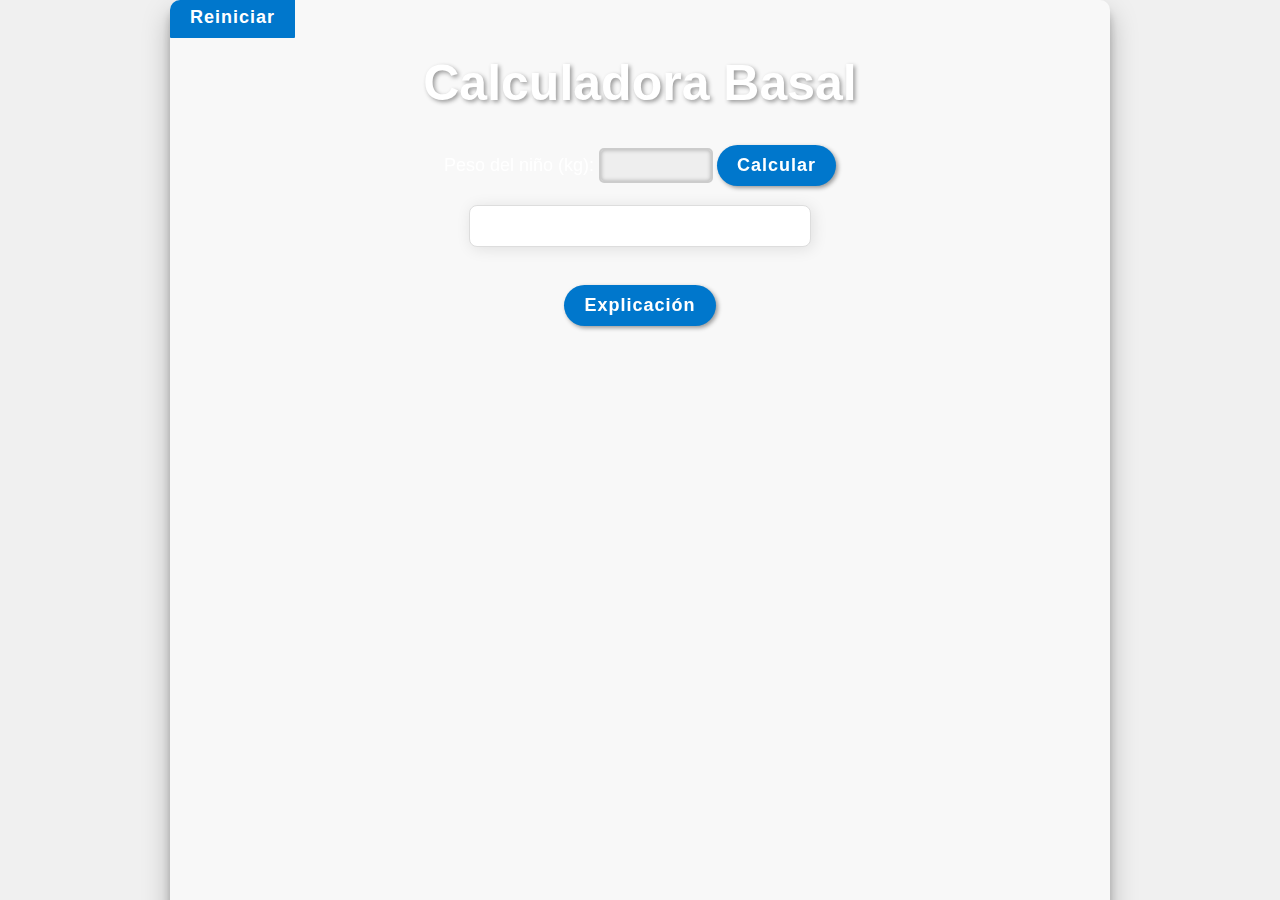
<file: index.html>
<!DOCTYPE html>
<html>
<head>
    <title>Calculadora Basal</title>
    <link rel="stylesheet" type="text/css" href="style.css">
    <script src="script.js"></script>
</head>
<body>
    <div id="fondo-exterior">
    <div id="contenedor">
    <h1>Calculadora Basal</h1>
    <label for="peso">Peso del niño (kg):</label>
    <input type="number" id="peso">

    <button id="calcular">Calcular</button><br><br>

    <div id="resultado"></div>

    <div id="opcionSC" style="display: none;">
        <button id="btn1500">1500</button>
        <button id="btn2000">2000</button>
    </div><br>

    <button id="explicacion">Explicación</button><br><br>
    
    <div id="info" style="display: none;">
        <h2>¿Cómo se calcula?</h2>
        <ul>
            <li>De 0kg a 10kg, se calcula 100cc por cada kilo.</li>
            <li>Se suman 50cc por cada kilo de peso por arriba de 10kg, hasta 20kg.</li>
            <li>De 20kg para arriba, se suman 20cc por cada kilo adicional.</li>
            <li>Para menores de 30kg se calcula por Holliday-Segar:</li>
            <ul>
                <li>Volumen diario en cc. (Centímetros Cúbicos)</li>
                <li>Mantenimiento en cc/hr (sería el volumen diario dividido 24hs).</li>
                <li>m+m/2 (sería el mantenimiento en cc/hr + el mantenimiento en cc/hr dividido 2).</li>
            </ul>
            <li>Para mayores de 30kg se calcula por SC (SC * 1500 o SC * 2000).</li>
        </ul>
    </div>
    <button id="reiniciar">Reiniciar</button>
</div>
</div>
</body>
</html>
</file>
<file: style.css>
body {
    font-family: Arial, sans-serif;
    background-color: #f0f0f0;
    text-align: center;
    padding: 20px;
  }
  /* Estilos para el encabezado h1 */
  
  h1 {
    font-size: 50px;
    color: #ffffff;
    text-shadow: 2px 2px 4px #999;
  }
  
  /* Estilos para el campo de entrada de peso */
  
  #peso {
    width: 100px; 
    padding: 5px;
    font-size: 18px;
    border: 2px solid #ccc;
    border-radius: 5px;
  }
  
  /* Estilos para el botón "Calcular" */
  
  #calcular {
    padding: 10px 20px;
    font-size: 18px;
    background-color: #0077cc;
    color: #fff;
    border: none;
    border-radius: px;
    cursor: pointer;
    transition: background-color 0.3s;
  }
  
  #calcular:hover {
    background-color: #0055aa;
  }
  
  /* Estilos para el resultado */
  
#resultado {
    width: 300px;
    padding: 10px;
    margin: 20px auto; 
    font-size: 18px;
    background-color: #fff;
    border: 1px solid #ddd;
    border-radius: 5px;
    box-shadow: 2px 2px 4px #999;
  }
  
  /* Estilos para los botones de elección SC * 1500 o SC * 2000 */
  
  #opcionSC {
    display: none;
    margin-top: 20px;
  }
  
  #btn1500, #btn2000 {
    padding: 10px 20px;
    font-size: 18px;
    background-color: #0077cc;
    color: #fff;
    border: none;
    border-radius: 5px;
    cursor: pointer;
    transition: background-color 0.3s;
  }
  
  #btn1500:hover, #btn2000:hover {
    background-color: #0055aa;
  }
  
  /* Estilos para el botón de explicación */
  
  #explicacion {
    padding: 10px 20px;
    font-size: 18px; 
    background-color: #0077cc;
    color: #fff;
    border: none;
    border-radius: px;
    cursor: pointer;
    transition: background-color 0.3s;
  }
  
  #explicacion:hover {
    background-color: #0055aa;
  }
  
  /* Estilos para el cuadro de información */
#info {
    width: 45%; 
    margin: 20px auto;
    padding: 15px;
    box-shadow: 0px 0px 8px #999;
    background-color: #f5f5f5;
    border: 1px solid #ddd;
    border-radius: 5px;
    text-align: left; 
  }
  
  /* Estilos para botones */
  
  #calcular, #btn1500, #btn2000, #explicacion {
    box-shadow: 2px 2px 4px #999;
  }
  
  /* Estilos para cuadros */
  
  #resultado {
    box-shadow: 0px 0px 8px #999;
  }
  
  #peso {
    box-shadow: inset 0px 0px 4px #aaa;  
  }
  
  /* Estilos para la lista dentro del cuadro de información */
  
  #info ul {
    list-style-type: square;
    margin-left: 20px;
  }
  
  /* Estilos para los elementos de la lista dentro del cuadro de información */
  
  #info ul li {
    margin-bottom: 10px;
  }
  
  /* Estilos para el encabezado h2 dentro del cuadro de información */
  
  #info h2 {
    font-size: 24px;
    color: #333;
    text-shadow: 2px 2px 4px #999;
    text-align:center;
  }
  /* Usar porcentajes en lugar de valores fijos */
.calculadora {
    width: 80%;
    max-width: 400px; 
  }
  
  #resultado {
    width: 80%;
    max-width: 300px;
  } 
  
  #info {
    width: 80%;
    max-width: 600px;
  }
  
  /* Imágenes responsivas */ 
  img {
    max-width: 100%;
    height: auto;
  }
  
  /* Media queries para diferentes tamaños */
  @media (max-width: 600px) {
    .calculadora {
      width: 90%;
    }
    
    #resultado {
      width: 90%;
    }
  }
  
  @media (max-width: 480px) {
    h1 {
      font-size: 24px;
    }
    
    #peso {
      width: 90%;
    }
    
    button {
      width: 90%;
    }    
  }
  /* Alineación de elementos */
section {
    text-align: center;
  }
  
  .calculadora {
    margin: 0 auto;
  }
  
  /* Espaciado */
  section {
    padding: 30px 20px;
  }
  
  #resultado, #info {
    margin-top: 1px;
  }
  label {
    font-size: 50px;
    color: #ffffff;
    font-size: 18px; 
  }
  
  #resultado {
    font-size: 20px;
    padding: 20px;
  }
  
  /* Sombras */ 
  .calculadora {
    box-shadow: 0px 2px 10px rgba(0,0,0,0.1);
  }
  
  #resultado {
    box-shadow: 2px 2px 15px rgba(0,0,0,0.1);
  }
  
  /* Bordes redondeados */
  .calculadora {
    border-radius: 10px;
  }
  
  #resultado {
    border-radius: 8px; 
  }
  
  #info {
    border-radius: 8px;
  } 
  ​
body{
    font-family: 'Montserrat', sans-serif;
}
#calculadora{
    background: white;
    width: 50%;
    height: 100%;
    float: left;
}
#detalle{
    background: #FF416C;
    width: 50%;
    height: 100%;
    float: left;
    color: #f6f5f7;
}
.contenido{
    position: relative;
    top: 50%;
    transform: translateY(-50%);
    overflow: hidden;
    padding: 40px;
}
input {
	width: 70%;
    padding: 12px 15px;
    border: none;
    background-color: #eee;
}
  button {
      font-size: 15px;
      font-weight: bold;
      padding: 12px 45px;
      border-radius: 30px;
      background-color: #FF416C;
      border: 1px solid #FF416C;
      color: #FFFFFF;
      letter-spacing: 1px;
      transition: transform 20ms ease-in;
  }
  button:active {
      transform: scale(0.95);
  }
  #error{
      color: red;
      font-weight: bold;
      display: none;
  }
  .resultado{
      color: #0A81D1;
      font-weight: bold;
      font-size: 25px;
      margin-bottom: 5px;
      display: none;
  }
   #fondo-exterior {
    /* Establece la imagen de fondo para el fondo exterior */
        background-image: url('https://scrubsmag.com/wp-content/uploads/clipboard1.jpg');
        background-size: contain; /* Cambia "cover" a "contain" */
        background-position: center;
        width: 100%;
        height: 124vh;
        position: fixed;
        top: 0;
        left: 0;
        z-index: -1;
}
  #contenedor {
    width: 900px;
    height: 900px;
    text-align: center;
    /* Estas 3 líneas se encargan de centrar el div vertical y horizontalmente */
    position: relative;
    inset: 0;
    margin: auto;
    border-radius: 10px;
    overflow: hidden; 
    box-shadow: 0 14px 28px rgba(0,0,0,0.25), 
      0 10px 10px rgba(0,0,0,0.22);
    padding: 20px;
    background-color: #f8f8f8;
    background-image: url('https://images.creativemarket.com/0.1.0/ps/7062365/600/400/m2/fpnw/wm0/book-and-touch-lp-bl-cm-.jpg?1569935372&s=3cd09602b325f328b69b158f8456baf5&fmt=webp');
    background-size: cover;
    background-position: center;
}
#reiniciar {
    position: absolute;
    bottom: 96%; /* Puedes ajustar esto según tu preferencia, para colocarlo en la parte inferior */
    left: 0px;
    padding: 10px 20px;
    font-size: 18px;
    background-color: #0077cc;
    color: #fff;
    border: none;
    border-radius: 1px;
    cursor: pointer;
    transition: background-color 0.3s;
}
.resultados-texto {
    font-size: 22px; /* Tamaño de fuente deseado */
    color: #080808; 
}
</file>
